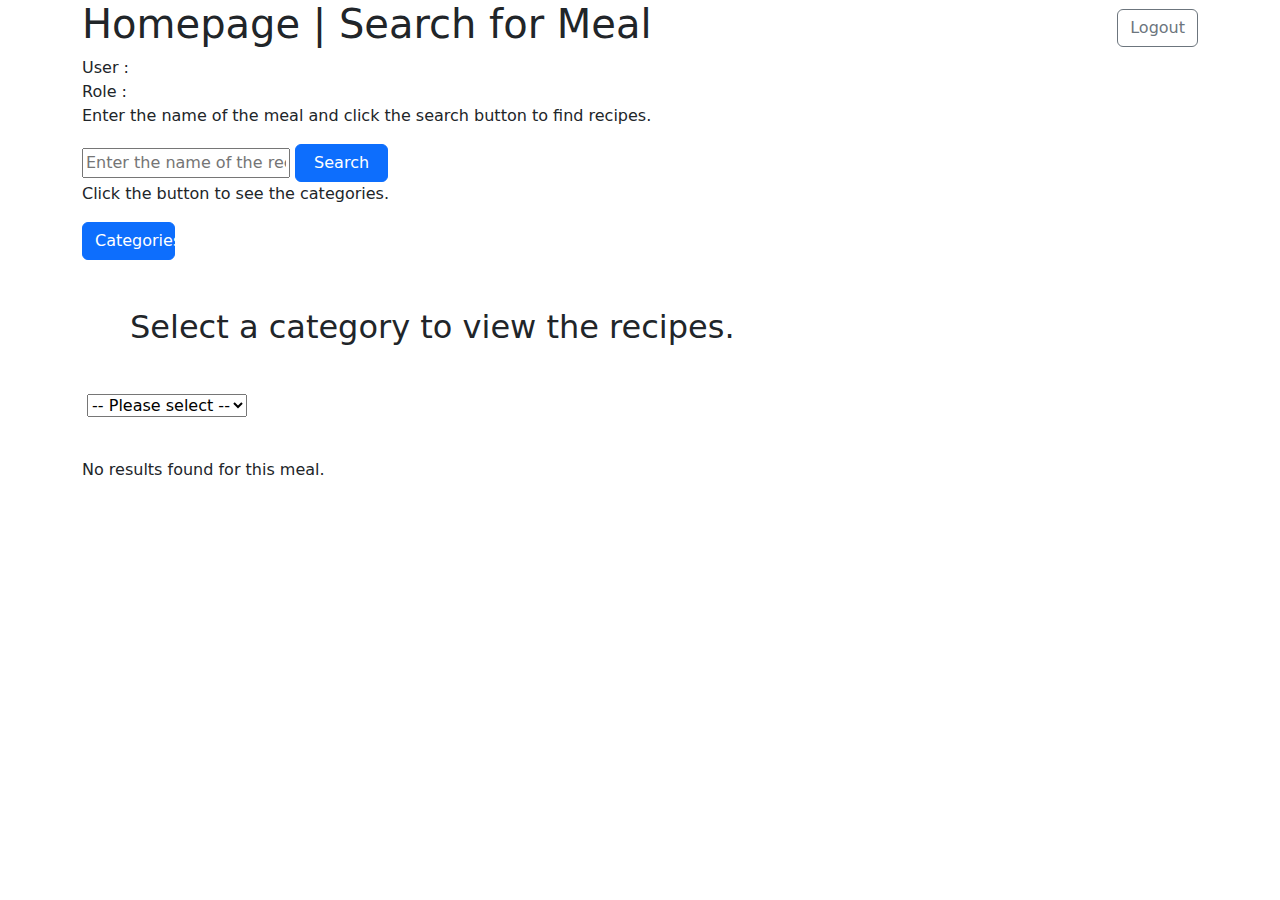
<file: src/main/resources/templates/index.html>
<!DOCTYPE html>
<html xmlns:th="http://www.thymeleaf.org"
      xmlns:sec="http://www.thymeleaf.org/extras/spring-security" lang="en">
<head>
    <meta charset="UTF-8">
    <meta name="viewport" content="width=device-width, initial-scale=1.0">
    <title>Recipeat App - Search your Meal</title>
    <link rel="stylesheet" th:href="@{css/style.css}" />
    <link rel="stylesheet" th:href="@{css/post.css}" />
    <!-- reference CSS file -->
    <link rel="stylesheet" href="https://cdn.jsdelivr.net/npm/bootstrap@5.2.3/dist/css/bootstrap.min.css" />
    <!-- reference JS file -->
    <script th:src="@{/js/script.js}" defer></script>
</head>

<body>
<div class="container">
    <div class="d-flex align-items-center justify-content-between">
    <h1>Homepage | Search for Meal</h1>

    <!-- Add a logout button -->
    <form action="#" th:action="@{/logout}" method="POST"  class="mb-0">
        <input type="submit" value="Logout" class="btn btn-outline-secondary w-auto"/>
    </form>
    </div>

<!--    BEGIN Display user name and role-->
   User : <small sec:authentication="principal.username" ></small>
    <br>
   Role : <small sec:authentication="principal.authorities" ></small>
<!--    END Display user name and role-->

    <!--   BEGIN - Search for the meal -->
    <div class="search-form">
    <p class="description">Enter the name of the meal and click the search button to find recipes.</p>
    <form class="" th:action="@{/recipes/processForm}" method="post">
            <input type="text"  name="mealName" placeholder="Enter the name of the recipe" required/>
        <button type="submit" class="btn btn-primary col-1">Search</button>
    </form>
    </div>
<!--   END - Search for the meal -->

<!--   BEGIN - Select category by Button -->
    <div class="search-form" >
    <form th:action="@{/category}" method="GET">
        <p>Click the button to see the categories.</p>
        <button type="submit"  class="btn btn-primary col-1">Categories</button>
    </form>
    </div>
<!--   END - Select category by Button -->

<!--   BEGIN - Select category by Drop-Down Menu -->
    <h2 class="m-5">Select a category to view the recipes.</h2>

    <div class="search-form" >
    <form th:action="@{/category/fetchMealNameByCategory}" id="categoryForm" method="POST">
        <input type="hidden" name="source" value="index" />
        <label for="category-select"></label>
        <select name="strCategory" id="category-select" onchange="handleSelectChange()">
            <option value="">-- Please select --</option>

            <!-- Χρήση του Thymeleaf με foreach για να δημιουργήσετε τις επιλογές της drop-down λίστας -->
            <th:block th:each="category : ${categories}">
                <option th:value="${category.strCategory}" th:text="${category.strCategory}"
                        th:selected="${category.strCategory == selectedCategory}"></option>
            </th:block>
        </select>
    </form>
    </div>
    <!--   END - Select category by Drop-Down Menu -->

    <!--    Showing results for recipes from the category selected by the client. -->
    <th:block th:if="${mealsResults != null}">
        <h4 class="m-4" th:text="|You can search of the following recipes from the  '${selectedCategory}'  category :|"></h4>

        <th:block th:each="meal : ${mealsResults}">
            <pre th:text="${meal.strMeal}"></pre>
        </th:block>

        <th:block th:if="${mealsResults == null}">
            <span>No results found for this meal.</span>
        </th:block>
    </th:block>
    <!--   END - Select category by Drop-Down Menu -->
</div>

</body>
</html>
</file>
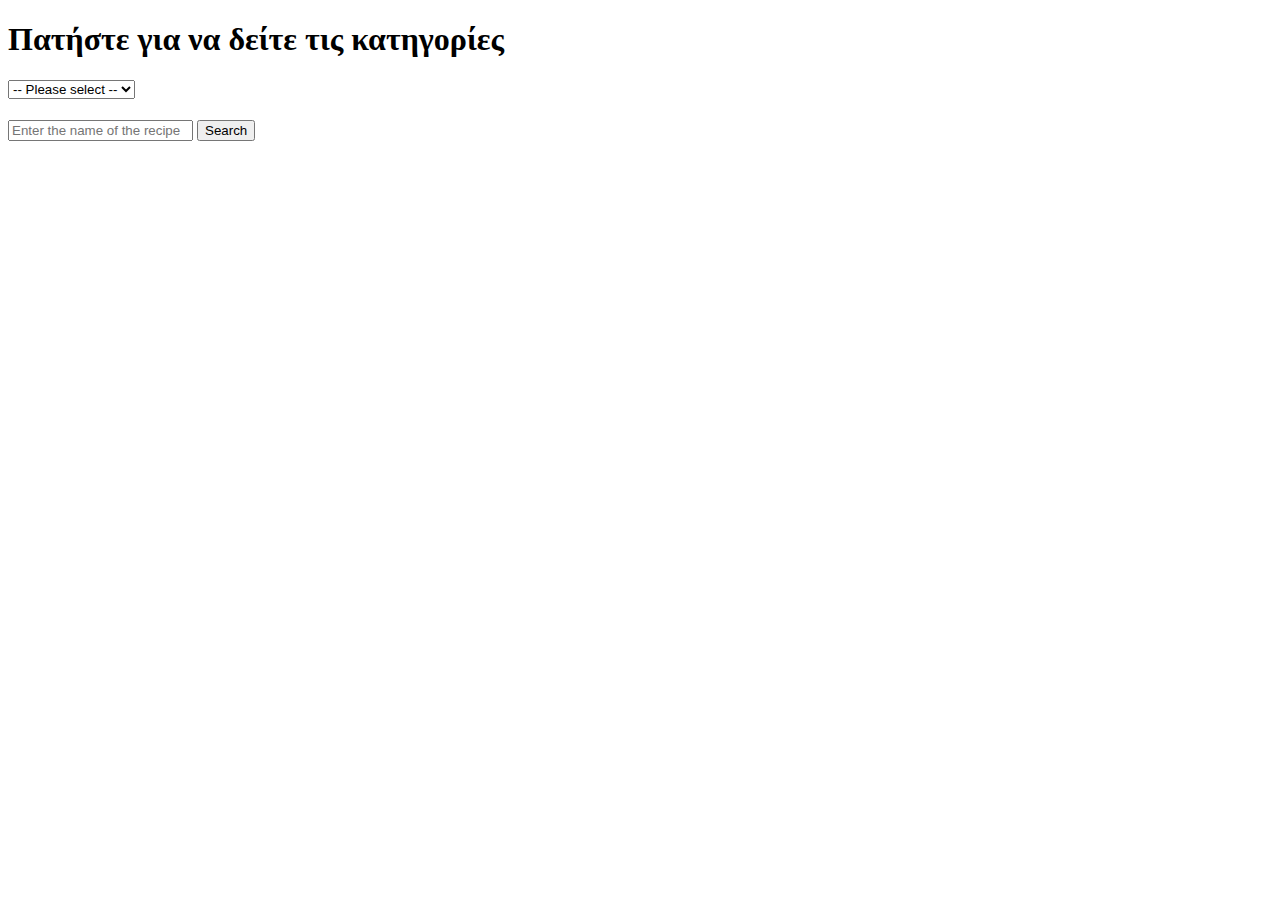
<file: src/main/resources/templates/categories.html>
<!DOCTYPE html>
<html lang="en" xmlns:th="http://www.thymeleaf.org">
<head>
    <meta charset="UTF-8">
    <title th:text="${#strings.capitalize(param.strCategory)}"></title>
    <link rel="stylesheet" th:href="@{/css/style.css}">
    <link rel="stylesheet" th:href="@{/css/post.css}">
</head>
<body>
<div class="container">

    <h1>Πατήστε για να δείτε τις κατηγορίες</h1>

    <form class="search-form" th:action="@{/category/fetchMealNameByCategory}" method="POST">
        <input type="hidden" name="source" value="categories">
        <label for="category-select"> </label>
        <select name="strCategory" id="category-select" onchange="this.form.submit()">
            <option value="">-- Please select --</option>

            <!-- Create drop-down list from categories -->
            <th:block th:each="category : ${categories}">
                <option th:value="${category.strCategory}"
                        th:text="${category.strCategory}"
                        th:selected="${category.strCategory == selectedCategory}"></option>
            </th:block>
        </select>
    </form>

    <!-- Display the meals if they exist -->
    <th:block th:if="${mealsResults != null}">
        <h4 th:text="|You can search of the following recipes from the  ${selectedCategory}  category:|"></h4>
        <form class="search-form" th:action="@{/recipes/processForm}" method="POST">
            <label>
                <input type="text" name="mealName" placeholder="Enter the name of the recipe" required>
            </label>
            <button type="submit">Search</button>
        </form>
        <!--   END - Search for the meal -->

        <th:block th:each="meal : ${mealsResults}">
            <p th:text="${meal.strMeal}"></p>
        </th:block>
    </th:block>
</div>

</body>
</html>
</file>
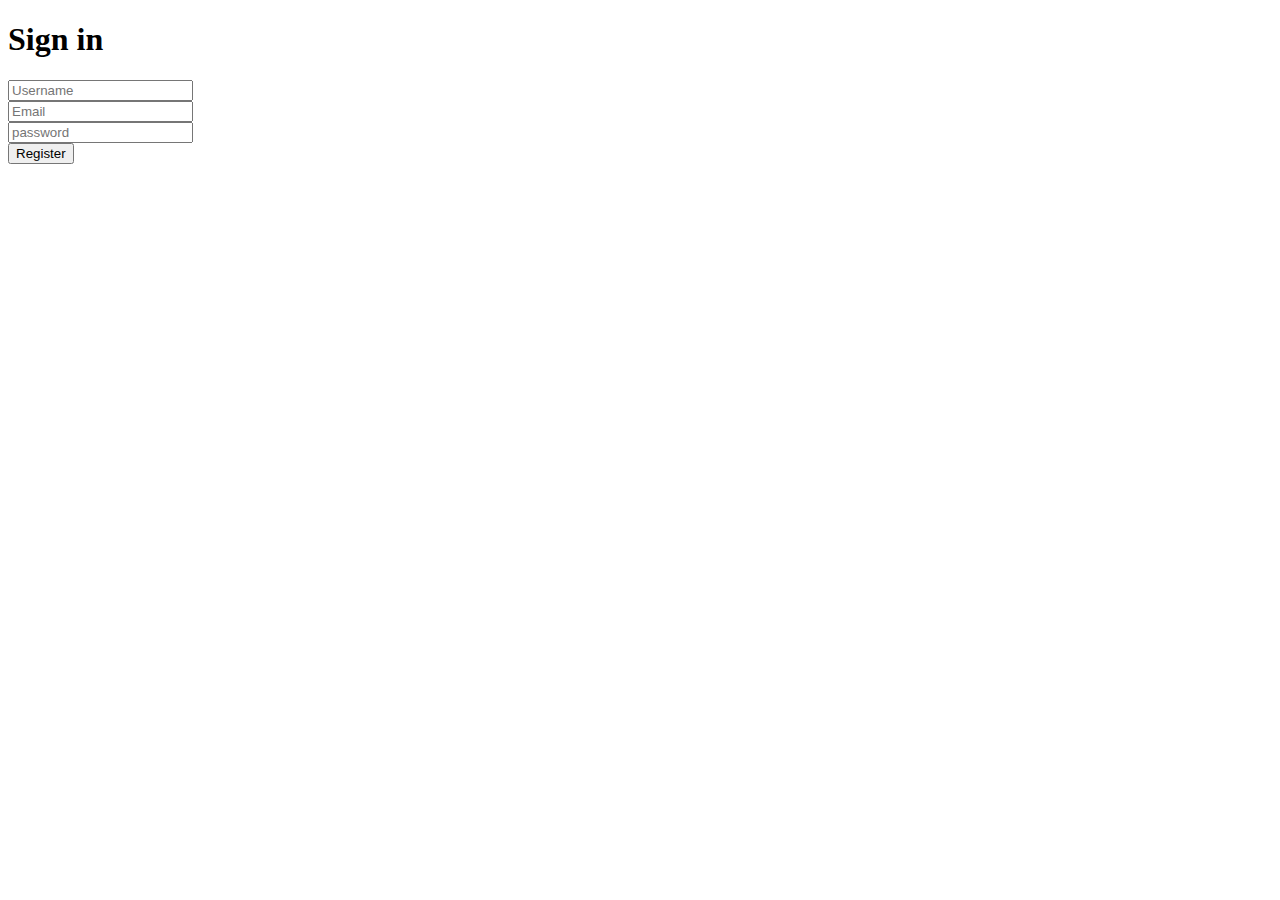
<file: src/main/resources/templates/user-register.html>
<!DOCTYPE html>
<html lang="en" xmlns:th="http://www.thymeleaf.org">
<head>
    <meta charset="UTF-8">
    <title>Select Category</title>
    <link rel="stylesheet" th:href= "@{css/style.css}"/>
    <link rel="stylesheet" th:href= "@{css/register.css}"/>

</head>
<body>

<div class="container-register-form">
<h1>Sign in</h1>
    <form class="search-form" th:action="@{/register}" th:object="${user}" th:method="post" >

        <div class="search-form">
            <label for="username"></label>
            <input type="text" id="username" th:field="*{username}" placeholder="Username" required/>
        </div>

        <div class="search-form">
            <label for="email"></label>
            <input type="email" id="email" th:field="*{email}" placeholder="Email" required/>
        </div>

        <div class="search-form">
            <label for="password" ></label>
            <input type="password" id="password" th:field="*{password}" placeholder="password" required/>
        </div>

        <div>
            <button type="submit">Register</button>
        </div>
    </form>
</div>

</body>
</html>
</file>
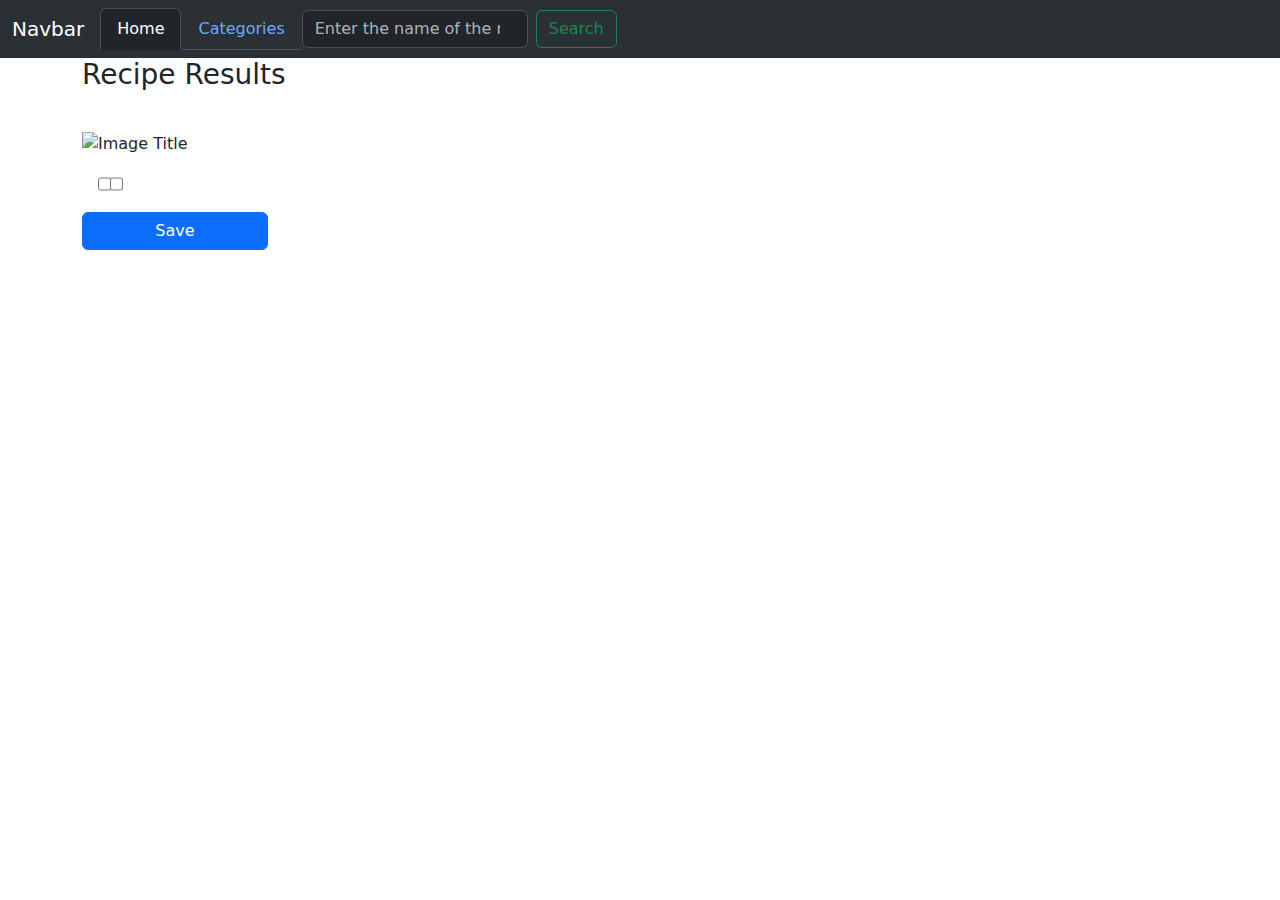
<file: src/main/resources/templates/recipes/meal.html>
<!DOCTYPE HTML>
<html lang="en" xmlns:th="http://www.thymeleaf.org" >
<head>
    <meta charset="UTF-8">
    <meta name="viewport" content="width=device-width, initial-scale=1.0">
    <title th:text="'You searched for ' + ${theTitle}"></title>
    <link rel="stylesheet" th:href="@{css/style.css}" />
    <link rel="stylesheet" th:href="@{css/post.css}">
    <link rel="stylesheet" href="https://cdn.jsdelivr.net/npm/bootstrap@5.2.3/dist/css/bootstrap.min.css" />

</head>
<body>
<!-- Navbar content -->
<nav class="navbar navbar-expand-lg bg-body-tertiary" data-bs-theme="dark">
    <div class="container-fluid">
        <a class="navbar-brand" href="#">Navbar</a>
        <button class="navbar-toggler" type="button" data-bs-toggle="collapse" data-bs-target="#navbarSupportedContent" aria-controls="navbarSupportedContent" aria-expanded="false" aria-label="Toggle navigation">
            <span class="navbar-toggler-icon"></span>
        </button>
        <div class="collapse navbar-collapse" id="navbarSupportedContent">
            <ul class="nav nav-tabs">
                <li class="nav-item">
                    <a class="nav-link active" aria-current="page" href="/">Home</a>
                </li>
                <li class="nav-item">
                    <a class="nav-link" th:href="@{/category}">Categories</a>
                </li>
            </ul>

            <form class="d-flex" th:action="@{/recipes/processForm}" method="POST" role="search">
                <input class="form-control me-2" name="mealName" type="search" placeholder="Enter the name of the recipe" aria-label="Search" required>
                <button class="btn btn-outline-success" type="submit">Search</button>
            </form>
        </div>
    </div>
</nav>

<div class="container mb-4">
    <h3>Recipe Results</h3>
    <pre th:text="'At : ' + ${theDate}"></pre>

    <th:block th:each="meal : ${theMeal}">

        <h1 th:text="${meal.strMeal}"></h1>
        <pre th:text="${meal.idMeal}"></pre>
        <img th:src="${meal.strMealThumb}" alt="Image Title"/>
        <!--            TODO - Insert ingredients and Measure-->
        <div class="input-group m-3">
            <!--<div class="input-group-prepend">
                <div class="input-group-text">-->
            <input type="checkbox"  th:text="|'${meal.strIngredient1}' - '${meal.strMeasure1}'|"/><br>
            <input type="checkbox"  th:text="|${meal.strIngredient2} - ${meal.strMeasure2}|"/><br>

        </div>
        <p th:text="${meal.strInstructions}"></p>
    </th:block>

    <form th:action="@{/recipes/saveRecipe}" th:method="POST"> <!--th:object="${mealName}"-->
        <button type="submit" class="btn btn-primary col-2">Save</button>
    </form>
</div>
</body>
</html>
</file>
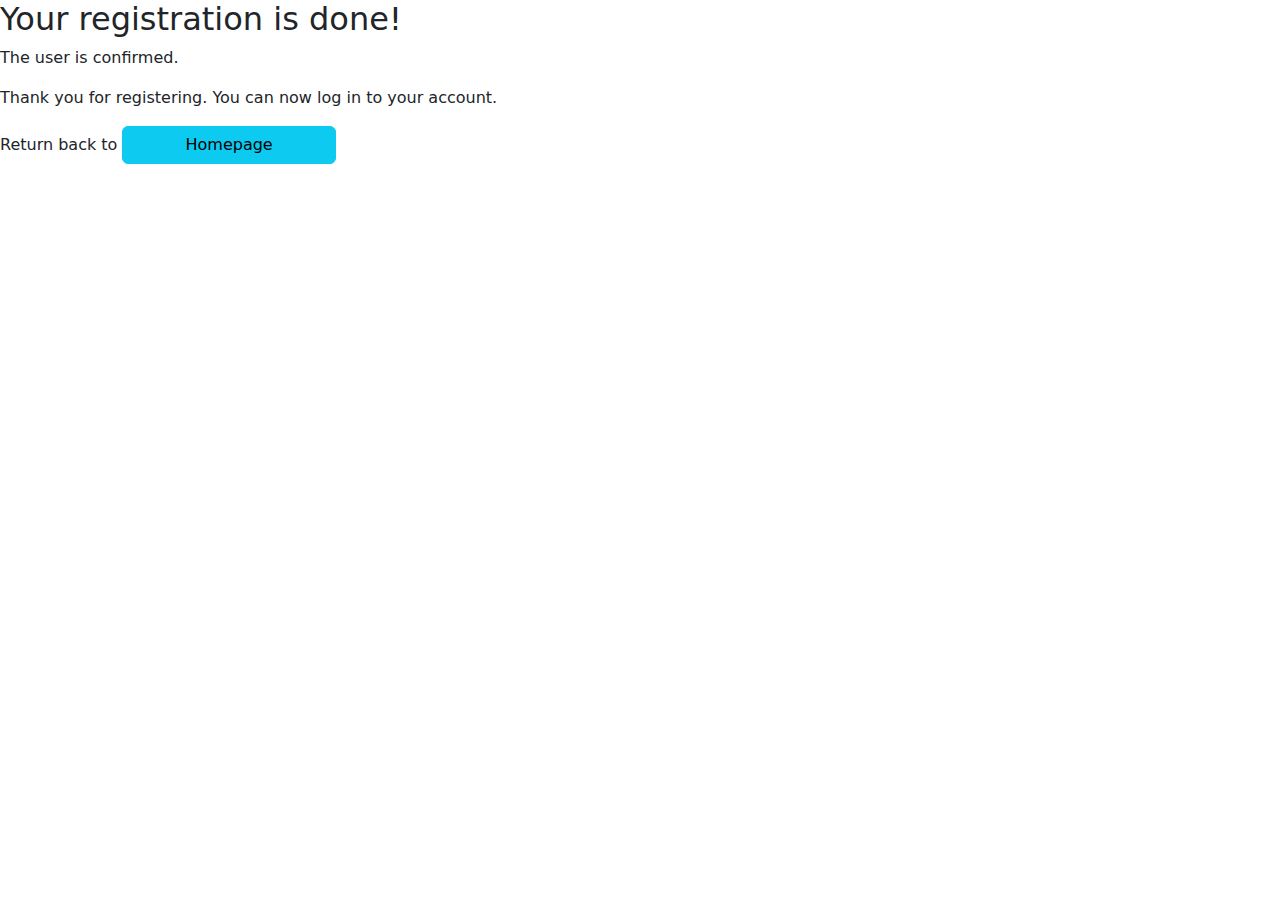
<file: src/main/resources/templates/users/user-confirmation.html>
<!DOCTYPE html>
<html lang="en" xmlns:th="http://www.thymeleaf.org">
<head>
    <meta charset="UTF-8">
    <meta name="viewport" content="width=device-width, initial-scale=1.0">
    <title>User Confirmation</title>
    <link rel="stylesheet" href="https://cdn.jsdelivr.net/npm/bootstrap@5.2.3/dist/css/bootstrap.min.css" />
    <link rel="stylesheet" th:href="@{../css/register.css}">

</head>
<body>
<div class="confirmation-message">
    <h2>Your registration is done!</h2>
    <p>
        The user <span th:text="${username}"></span> is confirmed.
    </p>
    <p>Thank you for registering. You can now log in to your account.</p>
</div>
<div class="confirmation-button">
    <span>
        Return back to <button class="btn btn-info col-2" type="button" onclick="window.location.href='/'">Homepage</button>
    </span>
</div>
</body>
</html>
</file>
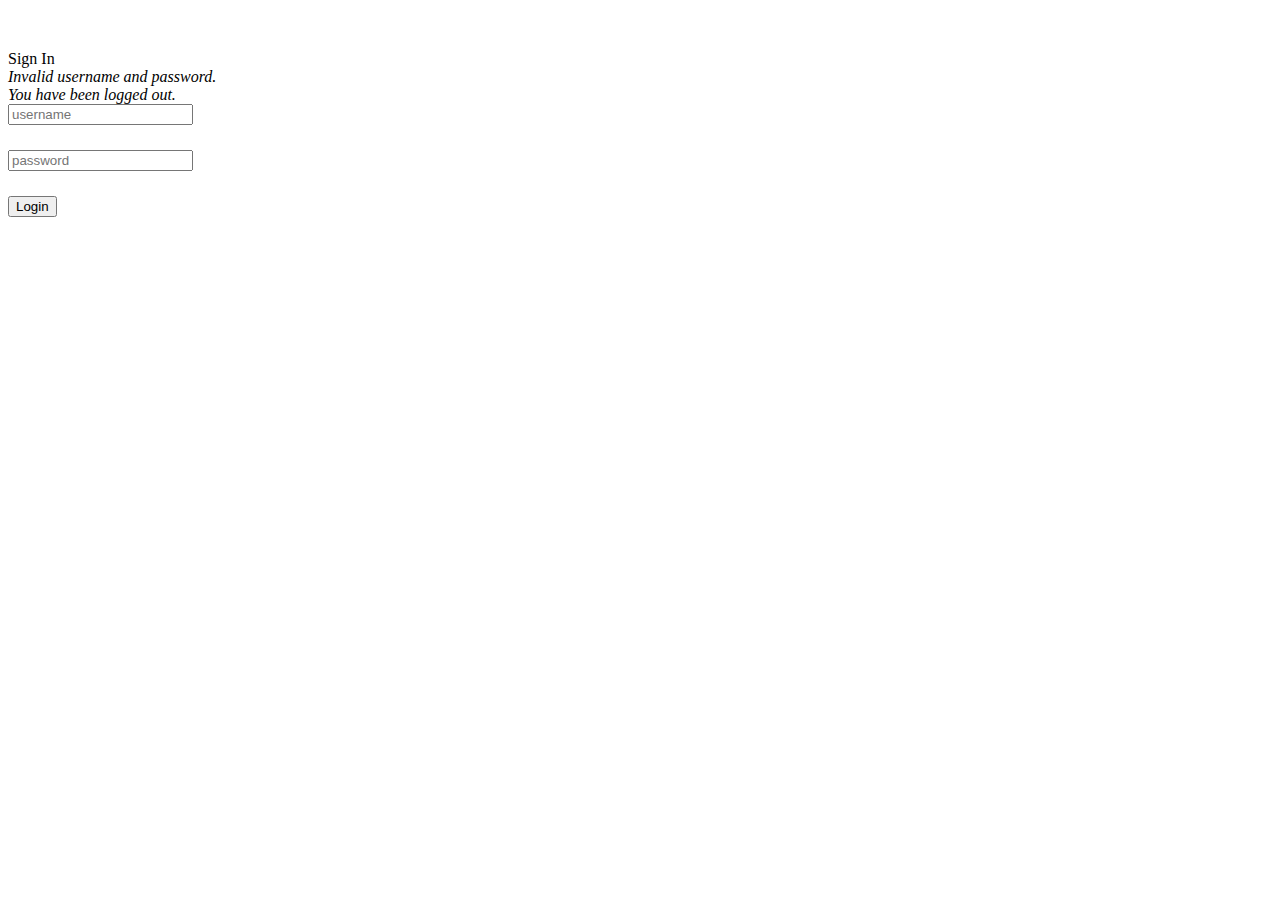
<file: src/main/resources/templates/users/user-register.html>
<!DOCTYPE html>
<html xmlns:th="http://www.thymeleaf.org" lang="en">

<head>
    <title>Login Page</title>
    <meta charset="utf-8">
    <meta name="viewport" content="width=device-width, initial-scale=1">
    <link href="https://cdn.jsdelivr.net/npm/bootstrap@5.2.3/dist/css/bootstrap.min.css" rel="stylesheet"
          integrity="sha384-rbsA2VBKQhggwzxH7pPCaAqO46MgnOM80zW1RWuH61DGLwZJEdK2Kadq2F9CUG65" crossorigin="anonymous">
</head>

<body>

<div class="container">

    <div id="loginbox" style="margin-top: 50px;"
         class="col-md-3 col-md-offset-2 col-sm-6 col-sm-offset-2">

        <div class="card border-info">

            <div class="card-header bg-info">
                Sign In
            </div>

            <div class="card-body">
                <div class="card-text">

                    <!-- Login Form -->
                    <form action="#" th:action="@{/authenticateTheUser}"
                          method="POST" class="form-horizontal">

                        <!-- Place for messages: error, alert etc ... -->
                        <div class="form-group">
                            <div class="col-xs-15">

                                <div>
                            <!-- Check for login error -->
                                    <div th:if="${param.error}">
                                        <div class="alert alert-danger col-xs-offset-1 col-xs-10">
                                            <i> Invalid username and password.</i>
                                        </div>
                                    </div>

                                    <!-- Check for logout -->
                                    <div th:if="${param.logout}">
                                        <div class="alert alert-success col-xs-offset-1 col-xs-10">
                                            <i>You have been logged out.</i>
                                        </div>
                                    </div>

                                </div>
                            </div>
                        </div>

                        <!-- User name -->
                        <div style="margin-bottom: 25px" class="input-group">
                            <input type="text" name="username" placeholder="username" class="form-control">
                        </div>

                        <!-- Email -->
                        <!--<div style="margin-bottom: 25px" class="input-group">
                            <input type="email" name="email" placeholder="Email" class="form-control">
                        </div>-->

                        <!-- Password -->
                        <div style="margin-bottom: 25px" class="input-group">
                            <input type="password" name="password" placeholder="password" class="form-control">
                        </div>

                        <!-- Login/Submit Button -->
                        <div style="margin-top: 10px" class="form-group">
                            <div class="col-sm-6 controls">
                                <button type="submit" class="btn btn-success">Login</button>
                            </div>
                        </div>

                    </form>

                </div>
            </div>

        </div>
    </div>

</div>

</body>
</html>
</file>
